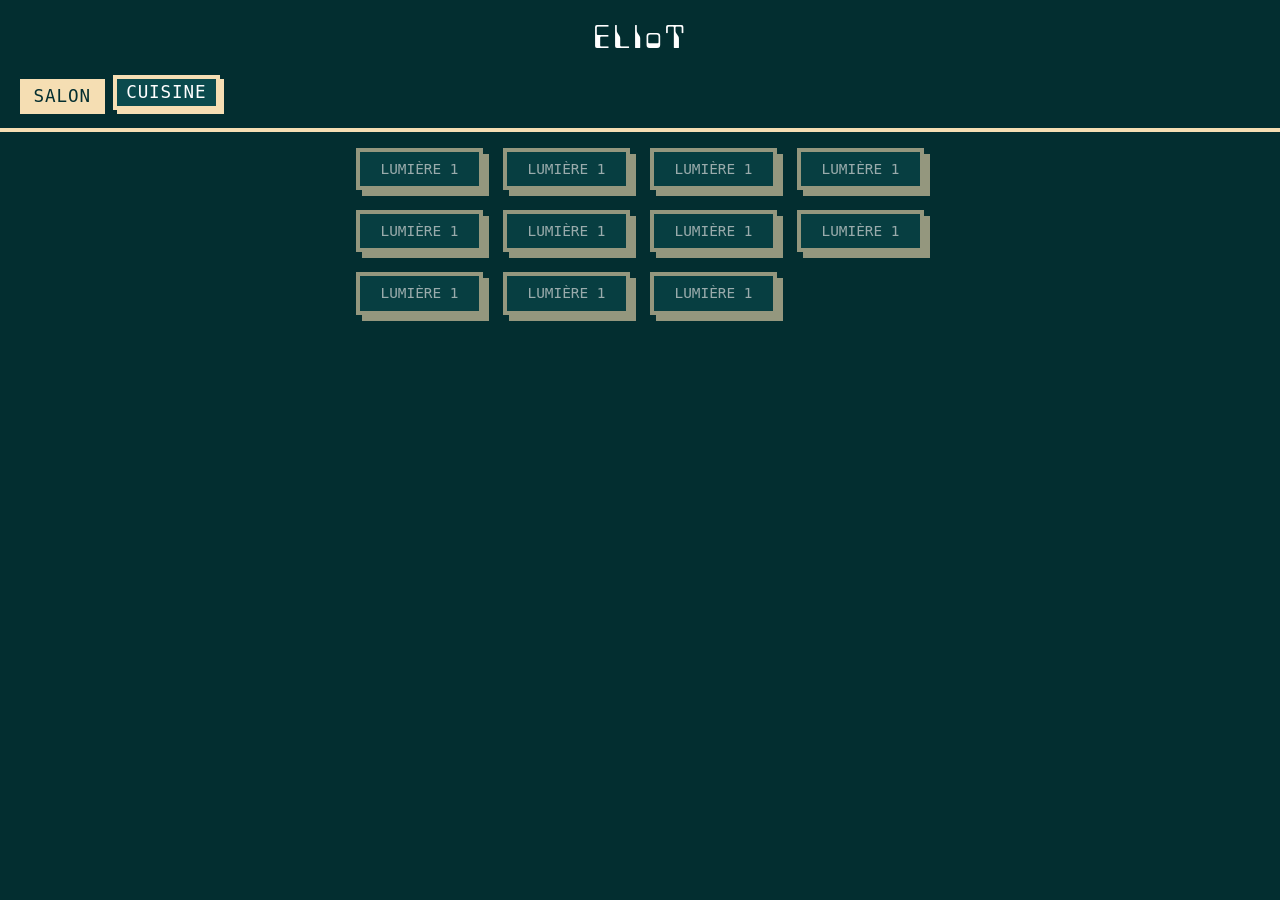
<file: __olds/html/index.html>
<!DOCTYPE html>
<html lang="fr">
<head>
    <meta charset="UTF-8">
    <title>ELIoT</title>
    <meta name="viewport" content="width=device-width, initial-scale=1, viewport-fit=cover">
    <meta name="theme-color" content="#032e30">
    <meta name="mobile-web-app-capable" content="yes">
    <meta name="apple-mobile-web-app-capable" content="yes">
    <meta name="apple-mobile-web-app-status-bar-style" content="black-translucent">
    <link rel="stylesheet" href="style.css">
    <link rel="icon" type="image/x-icon" href="favicon.ico">
    <link rel="apple-touch-icon" href="/apple-touch-icon.png">
</head>

<body>

    <header>
        <h1 id="title">ELIoT</h1>
    </header>

    <!-- Onglets : un bouton par pièce, data-tab = id de la section -->
    <nav class="tabs" role="tablist">
        <button class="tab active" role="tab" data-tab="salon">Salon</button>
        <button class="tab" role="tab" data-tab="cuisine">Cuisine</button>
    </nav>

    <main>
        <!-- Une section par pièce -->
        <section id="salon" class="room" role="tabpanel">
            <div class="grid">
                <button class="device" data-room="salon" data-device="lumiere1" data-action="toggle">
                    <span class="label">Lumière 1</span>
                </button>
                <button class="device" data-room="salon" data-device="lumiere1" data-action="toggle">
                    <span class="label">Lumière 1</span>
                </button>
                <button class="device" data-room="salon" data-device="lumiere1" data-action="toggle">
                    <span class="label">Lumière 1</span>
                </button>
                <button class="device" data-room="salon" data-device="lumiere1" data-action="toggle">
                    <span class="label">Lumière 1</span>
                </button>
                <button class="device" data-room="salon" data-device="lumiere1" data-action="toggle">
                    <span class="label">Lumière 1</span>
                </button>
                <button class="device" data-room="salon" data-device="lumiere1" data-action="toggle">
                    <span class="label">Lumière 1</span>
                </button>
                <button class="device" data-room="salon" data-device="lumiere1" data-action="toggle">
                    <span class="label">Lumière 1</span>
                </button>
                <button class="device" data-room="salon" data-device="lumiere1" data-action="toggle">
                    <span class="label">Lumière 1</span>
                </button>
                <button class="device" data-room="salon" data-device="lumiere1" data-action="toggle">
                    <span class="label">Lumière 1</span>
                </button>
                <button class="device" data-room="salon" data-device="lumiere1" data-action="toggle">
                    <span class="label">Lumière 1</span>
                </button>
                <button class="device" data-room="salon" data-device="lumiere1" data-action="toggle">
                    <span class="label">Lumière 1</span>
                </button>
            </div>
        </section>

        <section id="cuisine" class="room" role="tabpanel" hidden>
            <div class="grid">
                <button class="device" data-room="cuisine" data-device="lumiere1" data-action="toggle">
                    <span class="label">Lumière 1</span>
                </button>
            </div>
        </section>
    </main>

    <script>
        // --- Commandes : votre code, inchangé sur le fond ---
        document.querySelectorAll("button[data-room]").forEach((bouton) => {
            bouton.addEventListener("click", () => {
                fetch("/cmd", {
                    method: "POST",
                    headers: { "Content-Type": "application/json" },
                    body: JSON.stringify({
                        room: bouton.dataset.room,
                        device: bouton.dataset.device,
                        action: bouton.dataset.action,
                    }),
                });
            });
        });

        // --- Onglets ---
        const onglets = document.querySelectorAll(".tab");
        const pieces = document.querySelectorAll(".room");

        function afficher(id) {
            onglets.forEach((o) => o.classList.toggle("active", o.dataset.tab === id));
            pieces.forEach((p) => (p.hidden = p.id !== id));
            localStorage.setItem("onglet", id);
        }

        onglets.forEach((o) => o.addEventListener("click", () => afficher(o.dataset.tab)));

        // Réouvre la dernière pièce consultée
        const dernier = localStorage.getItem("onglet");
        if (dernier && document.getElementById(dernier)) afficher(dernier);
    </script>

</body>
</html>
</file>
<file: __olds/html/style.css>
:root {
    --fond: #032e30;
    --carte: #0a4a4d;
    --accent: #f5deb3;
    --texte: #ffffff;
    --bord: 4px;      /* épaisseur des bordures */
    --ombre: 6px;     /* décalage de l'ombre dure */
}

@font-face {
    font-family: eliot_font;
    src: url(minicomp_font.otf);
}

*,
*::before,
*::after {
    box-sizing: border-box;
    margin: 0;
    padding: 0;
    border-radius: 0;   /* aucun arrondi, nulle part */
}

html {
    -webkit-text-size-adjust: 100%;
}

body {
    min-height: 100vh;
    min-height: 100dvh;
    background: var(--fond);
    color: var(--texte);
    font-family: monospace;
    /* marges de sécurité (encoche, barre d'accueil iPhone) */
    padding: env(safe-area-inset-top) env(safe-area-inset-right)
             env(safe-area-inset-bottom) env(safe-area-inset-left);
    -webkit-tap-highlight-color: transparent;
    overflow: hidden;
    overscroll-behavior: none;
}

header {
    padding: 1.2rem 1rem 0.5rem;
    text-align: center;
}

h1 {
	font-family: eliot_font;
    font-size: 2rem;
    font-weight: normal;
    letter-spacing: 0.1em;
}

/* ---------- Onglets ---------- */
.tabs {
    display: flex;
    gap: 0.75rem;
    padding: 0.75rem 1rem calc(0.75rem + var(--ombre));
    overflow-x: auto;          /* défilement horizontal s'il y a beaucoup de pièces */
    scrollbar-width: none;
    border-bottom: var(--bord) solid var(--accent);
}
.tabs::-webkit-scrollbar { display: none; }

.tab {
    flex: 0 0 auto;
    padding: 0.2rem 0.6rem;
    font: inherit;
    font-size: 1.1rem;
    letter-spacing: 0.05em;
    text-transform: uppercase;
    color: var(--texte);
    background: var(--carte);
    border: var(--bord) solid var(--accent);
    box-shadow: 4px 4px var(--accent);
    cursor: pointer;
    touch-action: manipulation;

}

.tab.active {
    color: var(--fond);
    background: var(--accent);
    box-shadow: none;
    transform: translate(4px, 4px);
}

/* ---------- Appareils ---------- */
main {
    max-width: 600px;
    margin: 0 auto;
    padding: 1rem 1rem calc(1rem + var(--ombre));
}

.grid {
    display: grid;
    grid-template-columns: repeat(auto-fill, minmax(100px, 1fr));
    gap: 1.25rem;
}

.device {
    aspect-ratio: 3 / 1;
    display: flex;
    flex-direction: column;
    gap: 0.5rem;
    align-items: center;
    justify-content: center;
    padding: 0.5rem;
    font: inherit;
    font-size: 0.9rem;
    text-transform: uppercase;
    color: var(--texte);
    background: var(--carte);
    border: var(--bord) solid var(--accent);
    box-shadow: var(--ombre) var(--ombre) var(--accent);
    cursor: pointer;
    touch-action: manipulation; /* supprime le délai et le zoom au double-tap */
    user-select: none;
    -webkit-user-select: none;
}

.device:active {
    box-shadow: none;
    transform: translate(var(--ombre), var(--ombre));
}

/* ---------- Retour d'état ---------- */
.device::after {
    font-size: 0.8rem;
    letter-spacing: 0.1em;
    opacity: 0.7;
}

/* état inconnu (pas encore reçu) : bouton atténué */
.device:not([data-state]) {
    opacity: 0.6;
}

.device[data-state="off"]::after { content: "Éteint"; }

.device[data-state="on"] {
    background: var(--accent);
    color: var(--fond);
    border-color: var(--texte);
}
.device[data-state="on"]::after {
    content: "Allumé";
    opacity: 0.8;
}

#hors-ligne {
    margin: 0.5rem 1rem 0;
    padding: 0.5rem;
    text-align: center;
    font-size: 0.9rem;
    color: #3b1d00;
    background: #ffb74d;
    border: var(--bord) solid #3b1d00;
}
</file>
